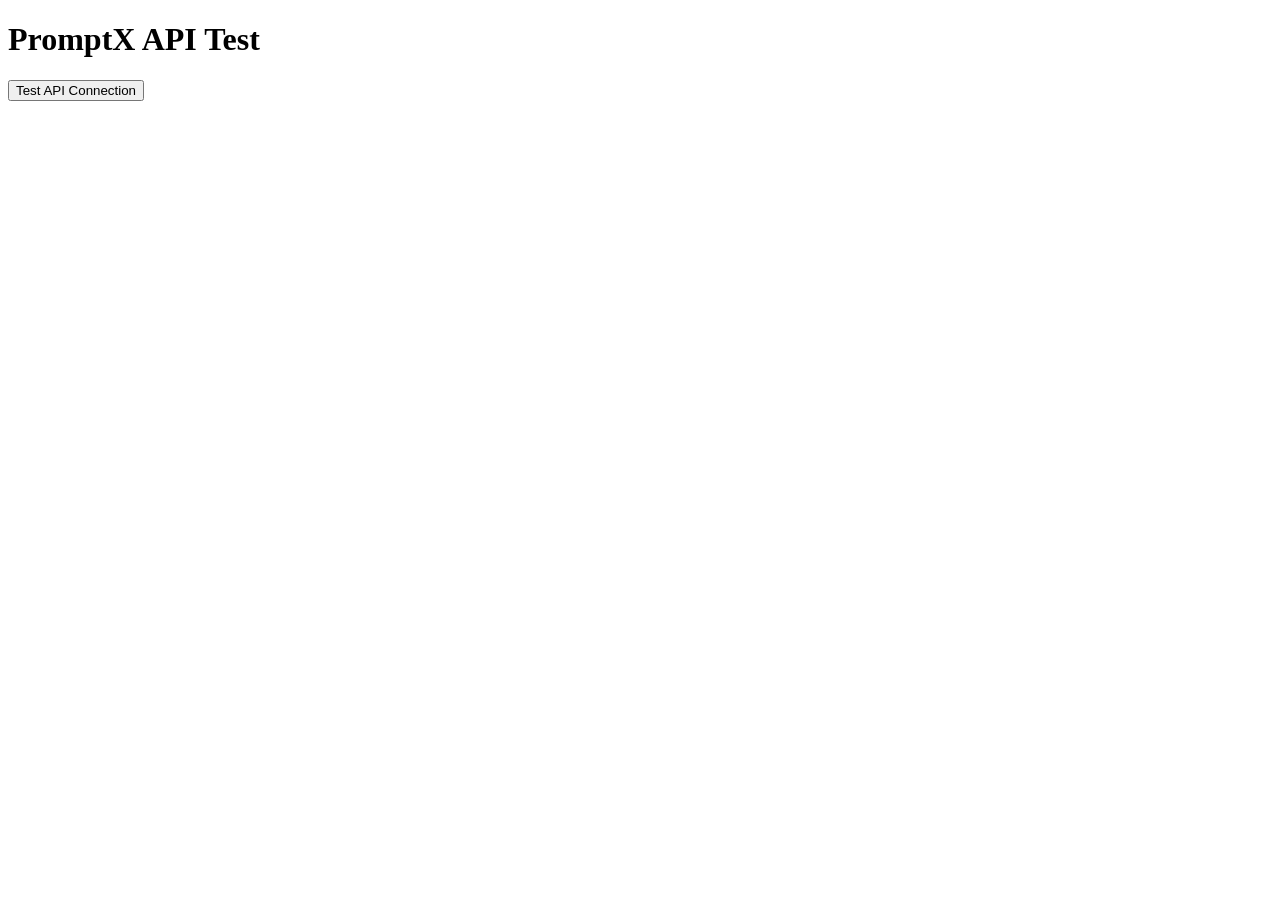
<file: frontend/test-api.html>
<!DOCTYPE html>
<html>
<head>
    <title>API Test</title>
</head>
<body>
    <h1>PromptX API Test</h1>
    <button onclick="testAPI()">Test API Connection</button>
    <pre id="result"></pre>

    <script>
        const API_BASE = 'http://127.0.0.1:8000/api';
        
        async function testAPI() {
            const resultEl = document.getElementById('result');
            resultEl.textContent = 'Testing...';
            
            try {
                console.log('Calling:', `${API_BASE}/enhance`);
                
                const response = await fetch(`${API_BASE}/enhance`, {
                    method: 'POST',
                    headers: {
                        'Content-Type': 'application/json'
                    },
                    body: JSON.stringify({
                        prompt: 'test message',
                        mode: 'enhance'
                    })
                });
                
                console.log('Response status:', response.status);
                console.log('Response headers:', response.headers);
                
                const data = await response.json();
                console.log('Response data:', data);
                
                resultEl.textContent = JSON.stringify(data, null, 2);
            } catch (error) {
                console.error('Error:', error);
                resultEl.textContent = `Error: ${error.message}\n\nStack: ${error.stack}`;
            }
        }
    </script>
</body>
</html>
</file>
